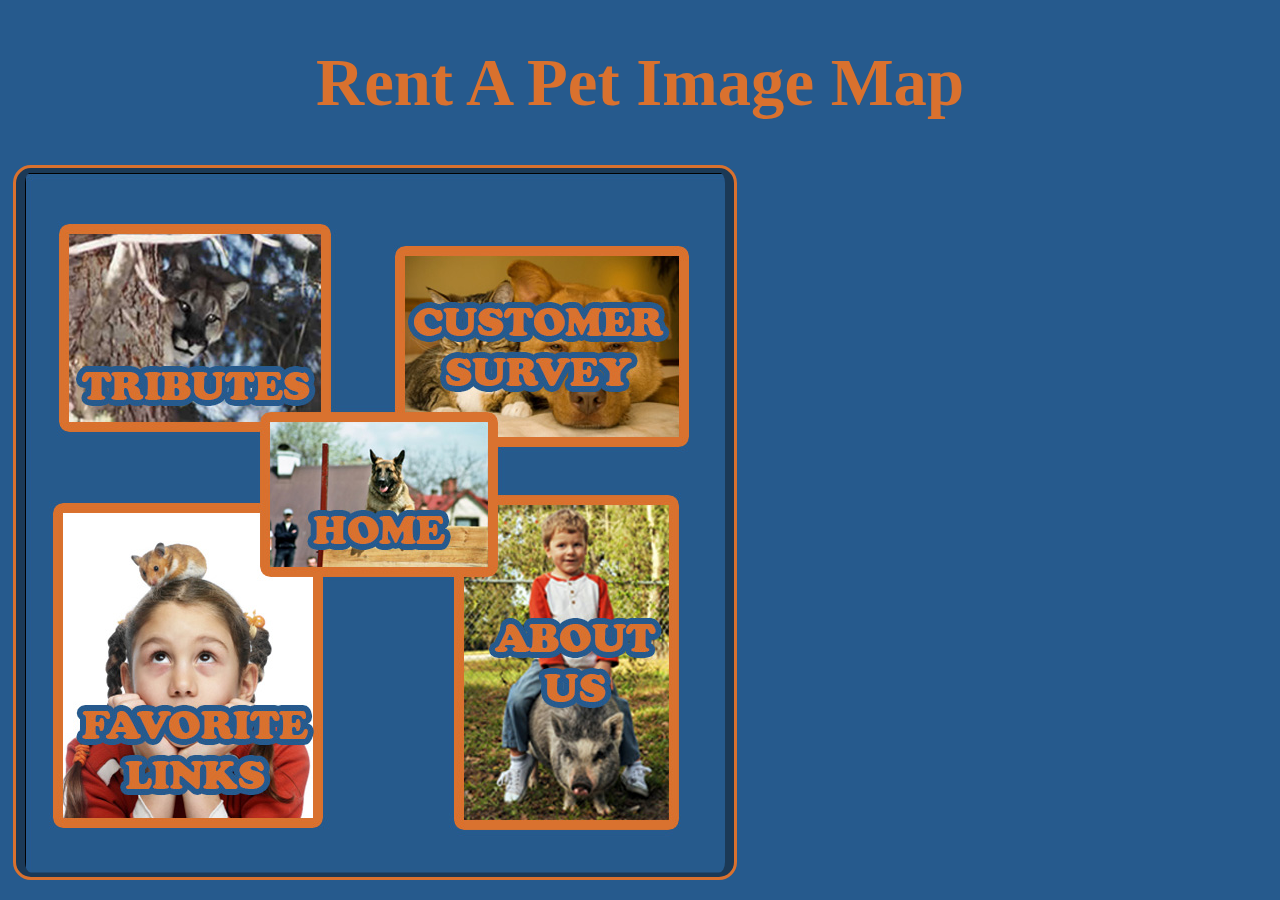
<file: Project9/index.html>
<!DOCTYPE html>
<html>
<head>
<meta charset="UTF-8">
<title>Rent A Pet</title>
<link rel="stylesheet" href="mystyles.css">
</head>
<body>
    <h1>Rent A Pet Image Map</h1>
<p>
    <img src="Images/mymap.jpg" alt="mymap" usemap="#Map" class="block2">
    <map name="Map">
      <area shape="poly" coords="34,49,307,52,303,235,235,236,231,255,39,256,34,48" href="Tributes.html" alt="Tributes Page">
      <area shape="poly" coords="239,241,473,242,473,398,240,402,238,244" href="Home.html" alt="Home">
      <area shape="poly" coords="35,328,235,329,236,405,296,406,294,650,29,652,34,329" href="Links.html" alt="Favorite Links">
      <area shape="poly" coords="374,75,374,237,476,238,479,272,660,271,663,75,377,74" href="Survey.html" alt="Customer Survey">
      <area shape="poly" coords="480,322,654,320,654,647,435,648,436,397,481,396,480,323" href="AboutUs.html" alt="About Rent A Pet">
    </map>
</p>

 
</body>
</html>
</file>
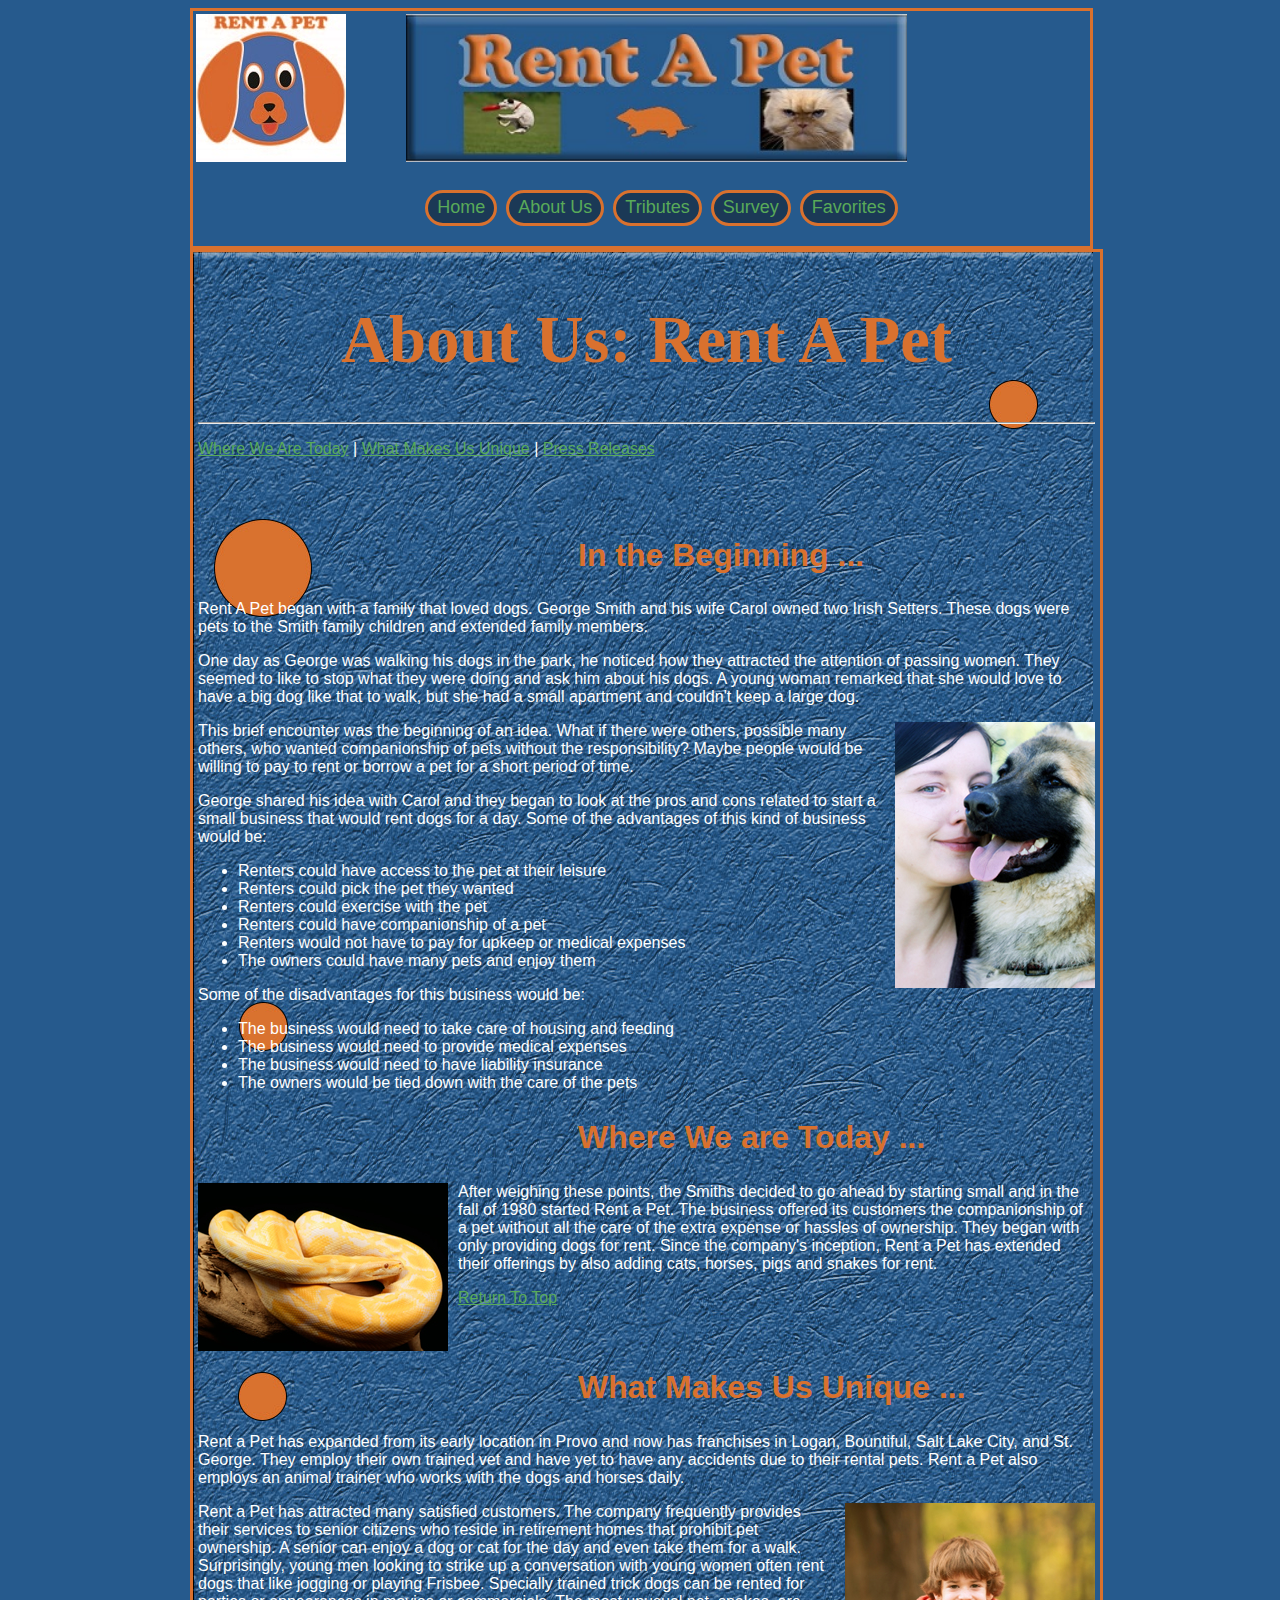
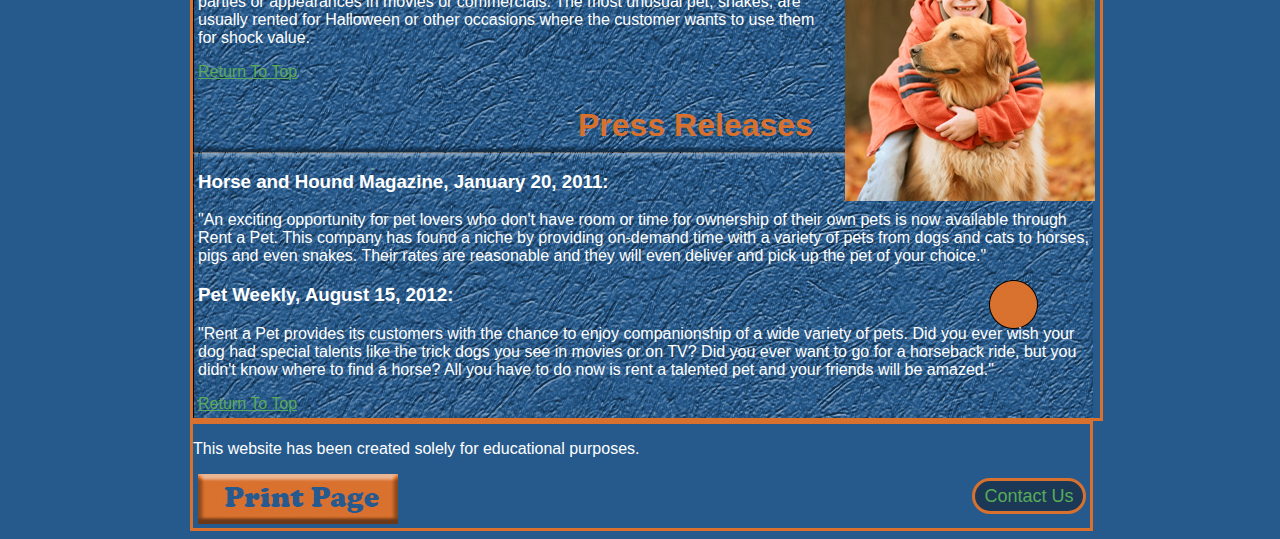
<file: Project9/AboutUs.html>
﻿<!DOCTYPE html>
<html>
<head>
<meta charset="UTF-8">
<title>Rent A Pet: About Us</title>
<link rel="stylesheet" href="mystyles.css">
<link rel="stylesheet" href="print.css" media="print">
<script type="text/javascript" src="myscript.js"></script>
</head>

<body onload="preloadImages()">
    <div id="container">

        <header>
            <div class="logo">
                <a href=""
                onmouseover="document.getElementById('logo').src='Images/Logo2.jpg';"
                onmouseout="document.getElementById('logo').src='Images/Logo1.jpg';">
                <img src="Images/Logo1.jpg" alt="Logo" id="logo" height="148px" width="150px"></a>
            </div>
            <img src="Images/RentAPetBanner.jpg" width="501px" height="148px">
            <br>
            <nav>
                <ul class="list">
                    <il class="block"><a href="Home.html" class="underline">Home</a></il>
                    <il class="block"><a href="AboutUs.html" class="underline">About Us</a></il>
                    <il class="block"><a href="Tributes.html" class="underline">Tributes</a></il>
                    <il class="block"><a href="Survey.html" class="underline">Survey</a></il>
                    <il class="block"><a href="Links.html" class="underline">Favorites</a></il>
                </ul>
            </nav>
        </header>





        <section>
            <h1 id="top"> About Us: Rent A Pet</h1>
   <hr>
   <P> <a href="#where">Where We Are Today</a> | <a href="#unique">What Makes Us Unique</a> | <a href="#press">Press Releases</a>  </P>
    <br><br>
   <h2>In the Beginning ...</h2>
    <p>Rent A Pet began with a family that loved dogs. 
         George Smith and his wife Carol owned two Irish Setters.  
         These dogs were pets to the Smith family children and 
         extended family members. </p> 
         
         <p>One day as George was walking 
         his dogs in the park, he noticed how they attracted the 
         attention of passing women.  They seemed to like to stop 
         what they were doing and ask him about his dogs.  A young 
         woman remarked that she would love to have a big dog like 
         that to walk, but she had a small apartment and couldn't
          keep a large dog. </p> 
          <img src="Images/AboutUs/GermanShephard2Small.jpg" alt="German Shepherd" class="thumbnailright"
          width="200" height="266">
          <p>This brief encounter was the beginning 
          of an idea.  What if there were others, possible many others,
           who wanted companionship of pets without the responsibility?
         Maybe people would be willing to pay to rent or borrow a pet
         for a short period of time.</p>
    
    <p>George shared his idea with Carol and they began to look at the pros and cons related to start a small business that would rent dogs for a day.  Some of the advantages of this kind of business would be:</p>
    <ul>
    <li>Renters could have access to the pet at their leisure</li>
    <li>Renters could pick the pet they wanted</li>
    <li>Renters could exercise with the pet </li>
    <li>Renters could have companionship of a pet</li>
    <li>Renters would not have to pay for upkeep or medical expenses</li>
    <li>The owners could have many pets and enjoy them</li>
    </ul>
    
    <p>Some of the disadvantages for this business would be:</p>
   
        <ul>
        <li>The business would need to take care of housing and feeding</li>
        <li>The business would need to provide medical expenses</li>
        <li>The business would need to have liability insurance </li>
        <li>The owners would be tied down with the care of the pets</li>
        </ul>
    
    
        <h2 id="where">Where We are Today ...</h2>
        <img src="Images/AboutUs/Snake1.jpg" alt="Snake" class="thumbnailleft"
         width="250" height="168">
        <p>After weighing these points, the Smiths decided to go ahead by
            starting small and in the fall of 1980 started Rent a Pet. 
            The business offered its customers the companionship of a
            pet without all the care of the extra expense or hassles 
            of ownership.  They began with only providing dogs for rent.
            Since the company's inception, Rent a Pet has extended 
            their offerings by also adding cats, horses, pigs and
            snakes for rent.</p>
            <a href="#top">Return To Top</a>
            
   <br><br><br>
   
    <h2 id="unique">What Makes Us Unique ...</h2>
    
    <p>Rent a Pet has expanded from its early location in 
        Provo and now has franchises in Logan, Bountiful, 
        Salt Lake City, and St. George.  They employ their
         own trained vet and have yet to have any accidents
          due to their rental pets.   Rent a Pet also employs
           an animal trainer who works with the dogs and horses daily.
        </p>
    <img src="Images/AboutUs/HugDogSm.jpg" alt="HugDog" class="thumbnailright"
     width="250" height="298">
        <p>Rent a Pet has attracted many satisfied customers.
              The company frequently provides their services
               to senior citizens who reside in retirement 
               homes that prohibit pet ownership.  A senior 
               can enjoy a dog or cat for the day and even
                take them for a walk.  Surprisingly, young
                 men looking to strike up a conversation with 
                 young women often rent dogs that like jogging
                  or playing Frisbee.  Specially trained trick
                  dogs can be rented for parties or appearances
                   in movies or commercials.  The most unusual
                   pet, snakes, are usually rented for 
                   Halloween or other occasions where the 
                   customer wants to use them for shock value.</p>
                   <a href="#top">Return To Top</a>
                   
    <h2 id="press">Press Releases</h2>
    <h3>Horse and Hound Magazine, January 20, 2011:</h3>
    <p>  
    "An exciting opportunity for pet lovers who don't have room or time for ownership of their own pets is now available through Rent a Pet.  This company has found a niche by providing on-demand time with a variety of pets from dogs and cats to horses, pigs and even snakes. Their rates are reasonable and they will even deliver and pick up the pet of your choice." </p>
    
    <h3>Pet Weekly, August 15, 2012: </h3> 
    <p>"Rent a Pet provides its customers with the chance to enjoy companionship of a wide variety of pets.  Did you ever wish your dog had special talents like the trick dogs you see in movies or on TV?  Did you ever want to go for a horseback ride, but you didn't know where to find a horse?  All you have to do now is rent a talented pet and your friends will be amazed."  </p>
    
<a href="#top">Return To Top</a>
        </section>






        <footer>
            <p>
                This website has been created solely for educational purposes.
            </p>
            
                <a href=""
                onmouseover="document.getElementById('print').src='Images/Print2.jpg';"
                onmouseout="document.getElementById('print').src='Images/Print1.jpg';"
                onclick="window.print()">
                    <img src="Images/Print1.jpg" alt="Print Page" width="200" height="50"
                id="print"></a>
            
            
                <a href="email:matthewhughes766@gmail.com" class="email">Contact Us</a>
            
        </footer>
    </div>
</body>
</html>
</file>
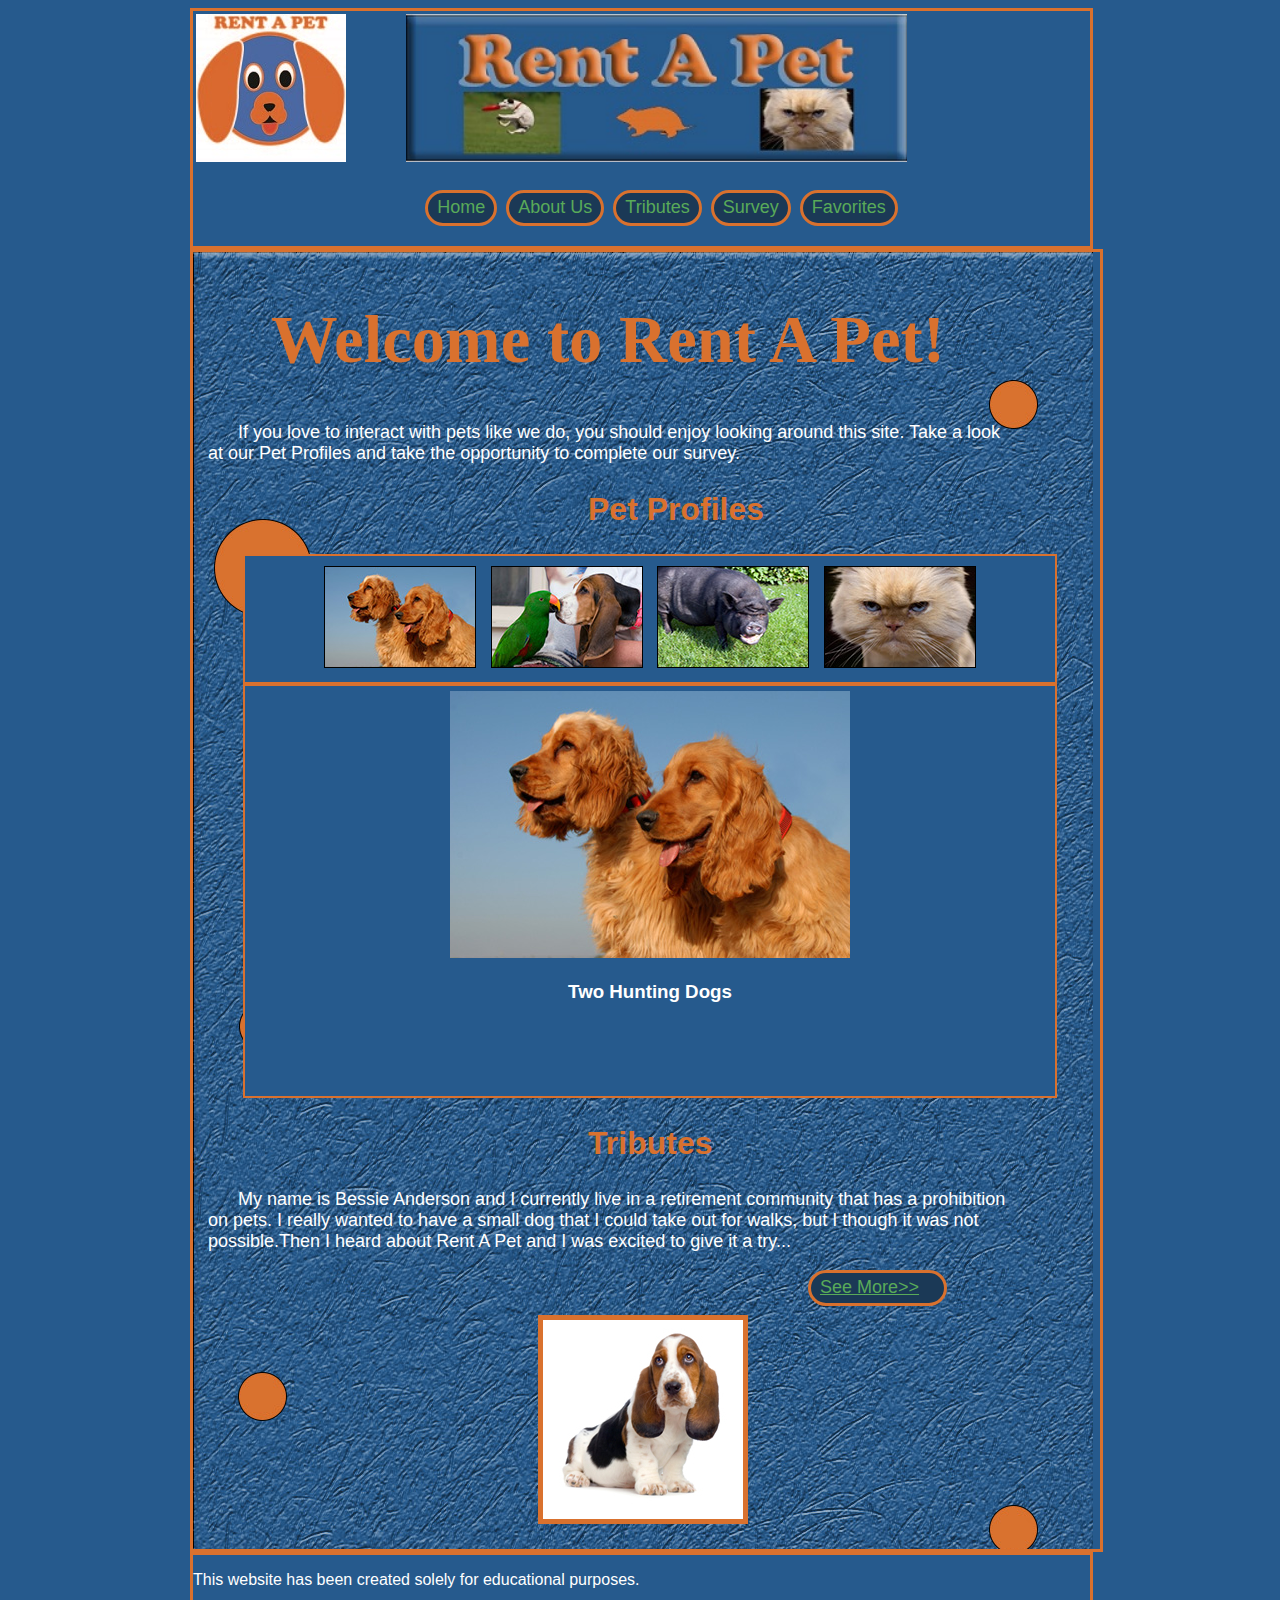
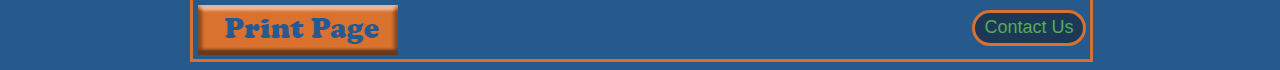
<file: Project9/Home.html>
﻿<!DOCTYPE html>
<html>
<head>
<meta charset="UTF-8">
<title>Rent A Pet Home</title>
<link rel="stylesheet" href="mystyles.css">
<link rel="stylesheet" href="print.css" media="print">
<script type="text/javascript" src="myscript.js"></script>
</head>

<body onload="preloadImages()">
    <div id="container">

        <header>
            <div class="logo">
                <a href=""
                onmouseover="document.getElementById('logo').src='Images/Logo2.jpg';"
                onmouseout="document.getElementById('logo').src='Images/Logo1.jpg';">
                <img src="Images/Logo1.jpg" alt="Logo" id="logo" height="148px" width="150px"></a>
            </div>
            <img src="Images/RentAPetBanner.jpg" width="501px" height="148px">
            <br>
            <nav>
                <ul class="list">
                    <il class="block"><a href="Home.html" class="underline">Home</a></il>
                    <il class="block"><a href="AboutUs.html" class="underline">About Us</a></il>
                    <il class="block"><a href="Tributes.html" class="underline">Tributes</a></il>
                    <il class="block"><a href="Survey.html" class="underline">Survey</a></il>
                    <il class="block"><a href="Links.html" class="underline">Favorites</a></il>
                </ul>
            </nav>
        </header>





        <section>
            <article>
                <h1 class="thumbnailcenter">Welcome to Rent A Pet!</h1>
                <p class="welcome">&nbsp;&nbsp;&nbsp;&nbsp;&nbsp;&nbsp;If you love to interact with pets like we do, you should enjoy looking
                    around this site. Take a look at our Pet Profiles and take the
                    opportunity to complete our survey.
                </p>
                <h2 class="pain">Pet Profiles</h2>
                <div class="imageswap">
                    <p class="instructions">

                        <div id="thumbs">
                            <img src="Images/Thumbnail/Image1Sm.jpg" alt="Hunting Dogs"
                        onmouseover="swapImage(0);" />
                            <img src="Images/Thumbnail/Image2Sm.jpg" alt="Bird Dog"
                        onmouseover="swapImage(1);" />
                            <img src="Images/Thumbnail/Image3Sm.jpg" alt="Pig"
                        onmouseover="swapImage(2);" />
                            <img src="Images/Thumbnail/Image4Sm.jpg" alt="Cat"
                        onmouseover="swapImage(3);" />
                
                        <br />
                
                        </div>
                        <div id="image">
                
                            <img id="theImage" src="Images/Fullsize/Image1Lg.jpg" alt="Hunting Dogs" />
                            <h3 id="bottomText">Two Hunting Dogs</h3>
                </div>
                <div class="tributes-snippet">
                    <h2>Tributes</h2>
                    <p class="welcome">&nbsp;&nbsp;&nbsp;&nbsp;&nbsp;&nbsp;My name is Bessie Anderson and I currently 
                        live in a retirement community that has a 
                        prohibition on pets.  I really wanted to 
                        have a small dog that I could take out 
                        for walks, but I though it was not possible.Then I heard about Rent A Pet and I was 
                          excited to give it a try... <p class="more"><a href="Tributes.html#minitribute">See More>></a></p><img src="Images/Tributes/BassetHoundSM.jpg" alt="Hound"
                          width="200" height="199" class="help">
                          </p>
                          
                    
                </div>
            </article>

        </section>






        <footer>
            <p>
                This website has been created solely for educational purposes.
            </p>
            
                <a href=""
                onmouseover="document.getElementById('print').src='Images/Print2.jpg';"
                onmouseout="document.getElementById('print').src='Images/Print1.jpg';"
                onclick="window.print()">
                    <img src="Images/Print1.jpg" alt="Print Page" width="200" height="50"
                id="print"></a>
            
            
                <a href="email:matthewhughes766@gmail.com" class="email">Contact Us</a>
            
        </footer>
    </div>
</body>
</html>
</file>
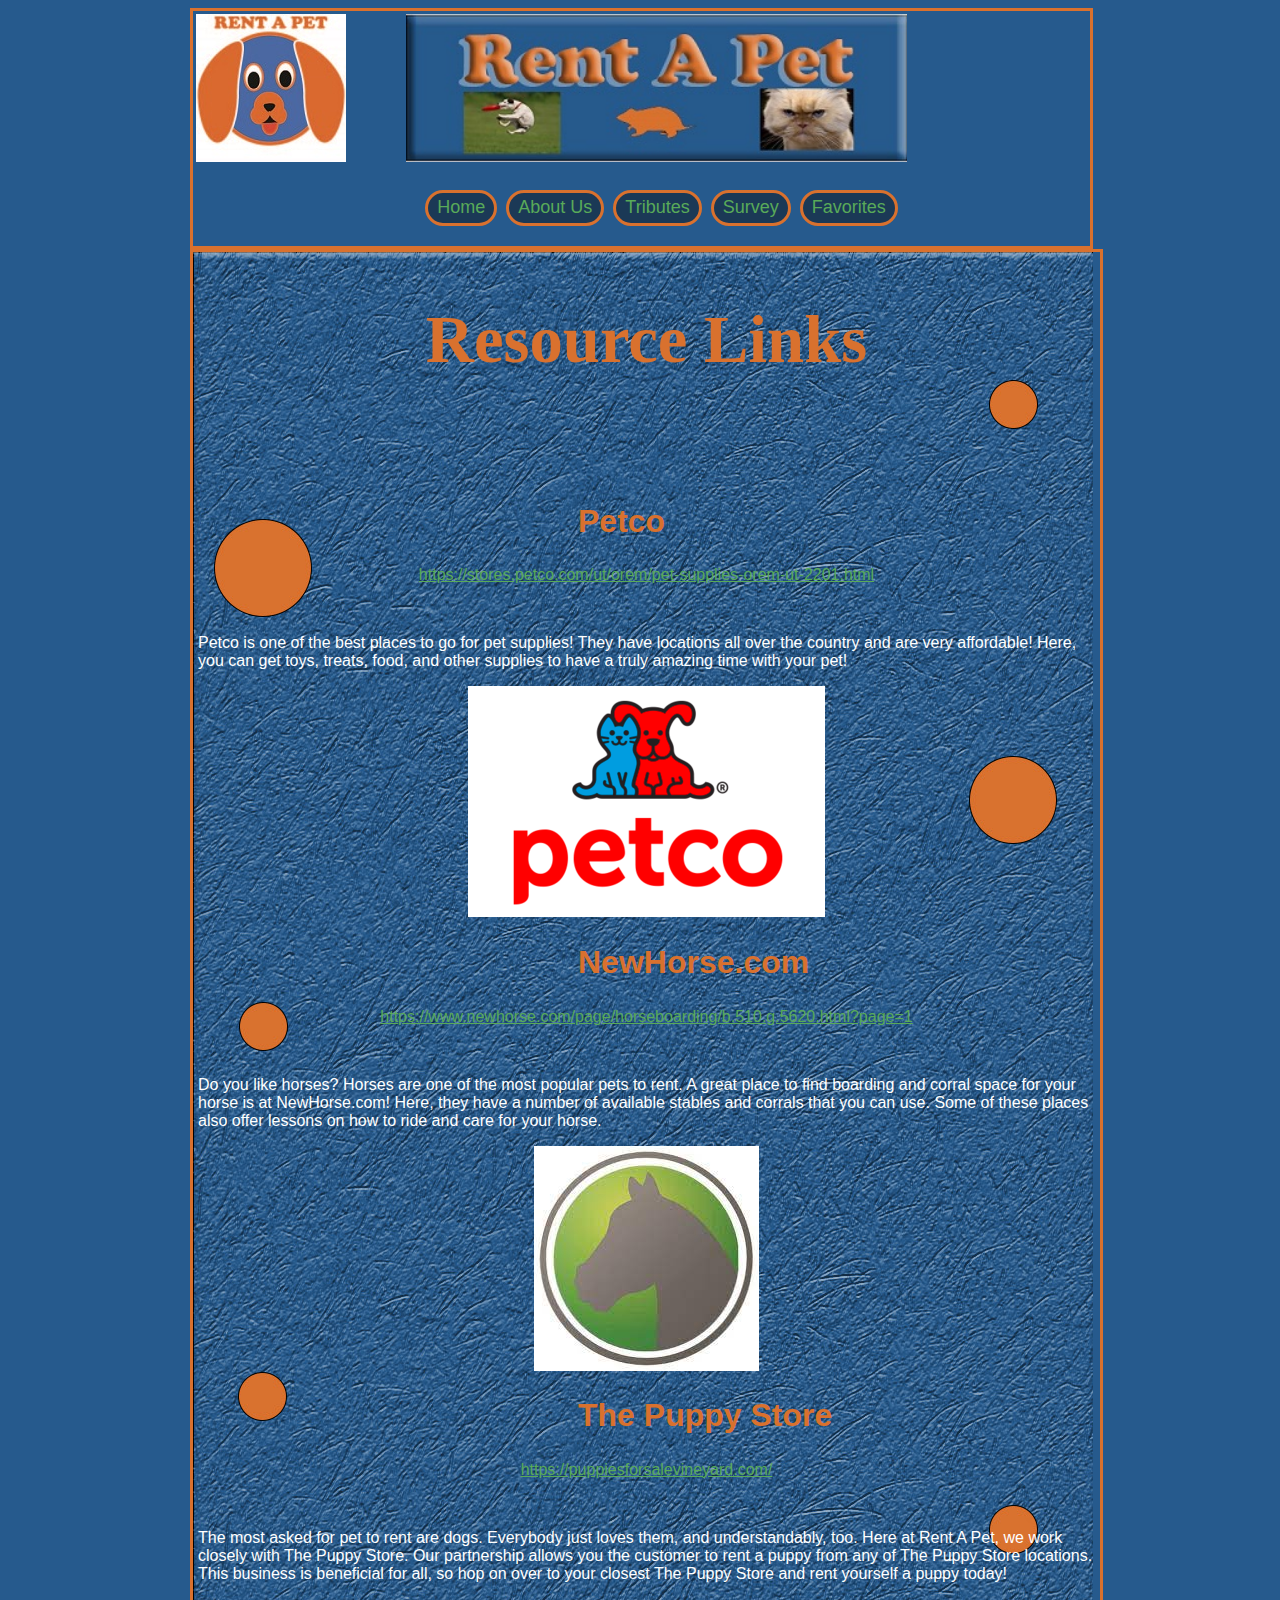
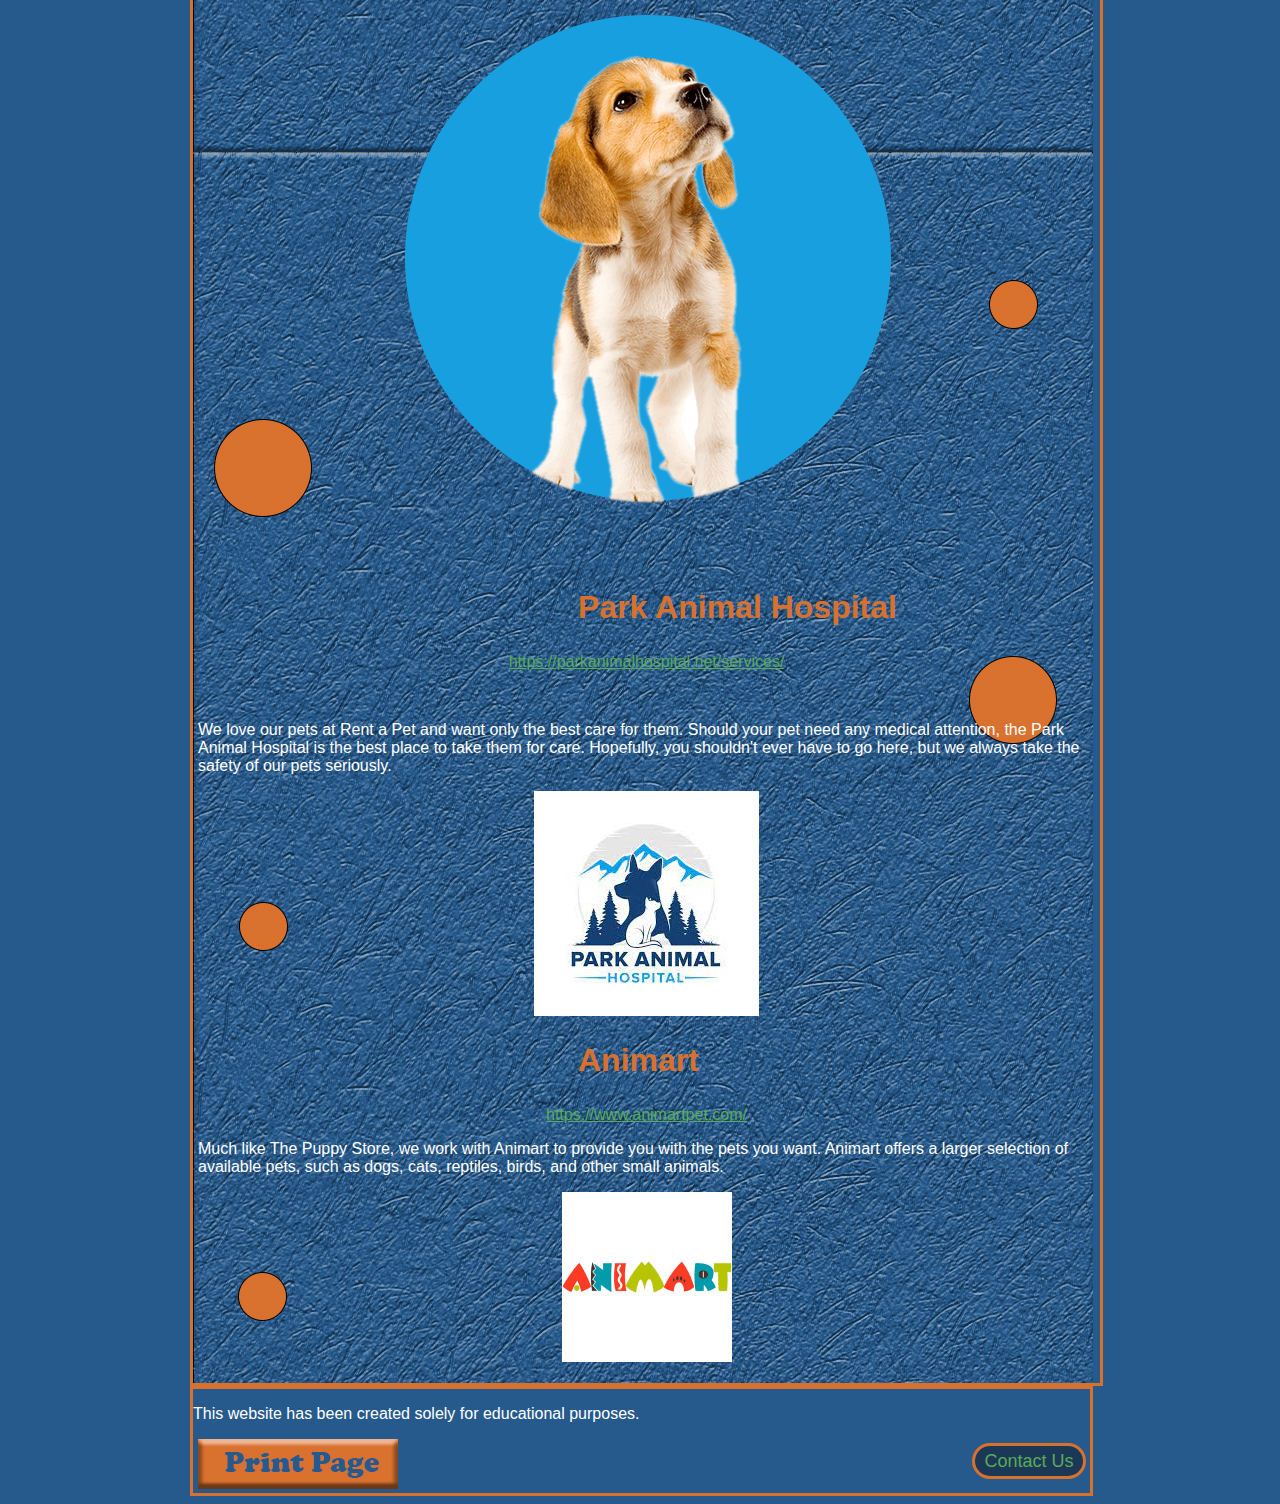
<file: Project9/Links.html>
﻿<!DOCTYPE html>
<html>
<head>
<meta charset="UTF-8">
<title>Rent A Pet: Favorite Links</title>
<link rel="stylesheet" href="mystyles.css">
<link rel="stylesheet" href="print.css" media="print">
<script type="text/javascript" src="myscript.js"></script>
</head>

<body onload="preloadImages()">
    <div id="container">

        <header>
            <div class="logo">
                <a href=""
                onmouseover="document.getElementById('logo').src='Images/Logo2.jpg';"
                onmouseout="document.getElementById('logo').src='Images/Logo1.jpg';">
                <img src="Images/Logo1.jpg" alt="Logo" id="logo" height="148px" width="150px"></a>
            </div>
            <img src="Images/RentAPetBanner.jpg" width="501px" height="148px">
            <br>
            <nav>
                <ul class="list">
                    <il class="block"><a href="Home.html" class="underline">Home</a></il>
                    <il class="block"><a href="AboutUs.html" class="underline">About Us</a></il>
                    <il class="block"><a href="Tributes.html" class="underline">Tributes</a></il>
                    <il class="block"><a href="Survey.html" class="underline">Survey</a></il>
                    <il class="block"><a href="Links.html" class="underline">Favorites</a></il>
                </ul>
            </nav>
        </header>





        <section>
            <h1>Resource Links</h1><br><br><br>
            <h2>Petco</h2>
            <p class="thumbnailcenter"><a href="https://stores.petco.com/ut/orem/pet-supplies-orem-ut-2201.html" target="_blank">https://stores.petco.com/ut/orem/pet-supplies-orem-ut-2201.html</a></p>
            <br><p>Petco is one of the best places to go for pet supplies!
                They have locations all over the country and are very affordable!
                Here, you can get toys, treats, food, and other supplies to have
                a truly amazing time with your pet!
                </p>
                <p class="thumbnailcenter"><img src="Images/petcologo.png" width="357px" height="231px"></p>
            <h2>NewHorse.com</h2>
            <p class="thumbnailcenter"><a href="https://www.newhorse.com/page/horseboarding/b.510.g.5620.html?page=1" target="_blank"> https://www.newhorse.com/page/horseboarding/b.510.g.5620.html?page=1</a></p>
            <br><p> Do you like horses? Horses are one of the most popular pets 
                to rent. A great place to find boarding and corral space for
                your horse is at NewHorse.com! Here, they have a number of available 
                stables and corrals that you can use. Some of these places also 
                offer lessons on how to ride and care for your horse.
            </p>
            <p class="thumbnailcenter"><img src="Images/newhorselogo.jfif" width="225px" height="225px"></p>
            <h2>The Puppy Store</h2>
            <p class="thumbnailcenter"><a href="https://puppiesforsalevineyard.com/" target="_blank">https://puppiesforsalevineyard.com/</a></p>
            <br><p> The most asked for pet to rent are dogs. Everybody just loves 
                them, and understandably, too. Here at Rent A Pet, we work closely
                with The Puppy Store. Our partnership allows you the customer to 
                rent a puppy from any of The Puppy Store locations. This business is 
                beneficial for all, so hop on over to your closest The Puppy Store and 
                rent yourself a puppy today!
            </p>
            <p class="thumbnailcenter"><img src="Images/puppystorelogo.png" width="509px" height="512px"></p>
            <br><br><h2>Park Animal Hospital</h2>
            <p class="thumbnailcenter"><a href="https://parkanimalhospital.net/services/" target="_blank">https://parkanimalhospital.net/services/</a></p>
            <br><p> We love our pets at Rent a Pet and want only the best care 
                for them. Should your pet need any medical attention, the Park
                Animal Hospital is the best place to take them for care.
                Hopefully, you shouldn't ever have to go here, but we always take
                the safety of our pets seriously.
            </p>
            <p class="thumbnailcenter"><img src="Images/parkanimallogo.jfif" width="225px" height="225px"></p>
            <h2>Animart</h2>
            <p class="thumbnailcenter"><a href="https://www.animartpet.com/" target="_blank">https://www.animartpet.com/</a></p>
            <p> Much like The Puppy Store, we work with Animart to provide 
                you with the pets you want. Animart offers a larger selection
                of available pets, such as dogs, cats, reptiles, birds, and 
                other small animals.
            </p>
            <p class="thumbnailcenter"><img src="Images/animartlogo.webp" width="170px" height="170px"></p>
        </section>






        <footer>
            <p>
                This website has been created solely for educational purposes.
            </p>
            
                <a href=""
                onmouseover="document.getElementById('print').src='Images/Print2.jpg';"
                onmouseout="document.getElementById('print').src='Images/Print1.jpg';"
                onclick="window.print()">
                    <img src="Images/Print1.jpg" alt="Print Page" width="200" height="50"
                id="print"></a>
            
            
                <a href="email:matthewhughes766@gmail.com" class="email">Contact Us</a>
            
        </footer>
    </div>
</body>
</html>
</file>
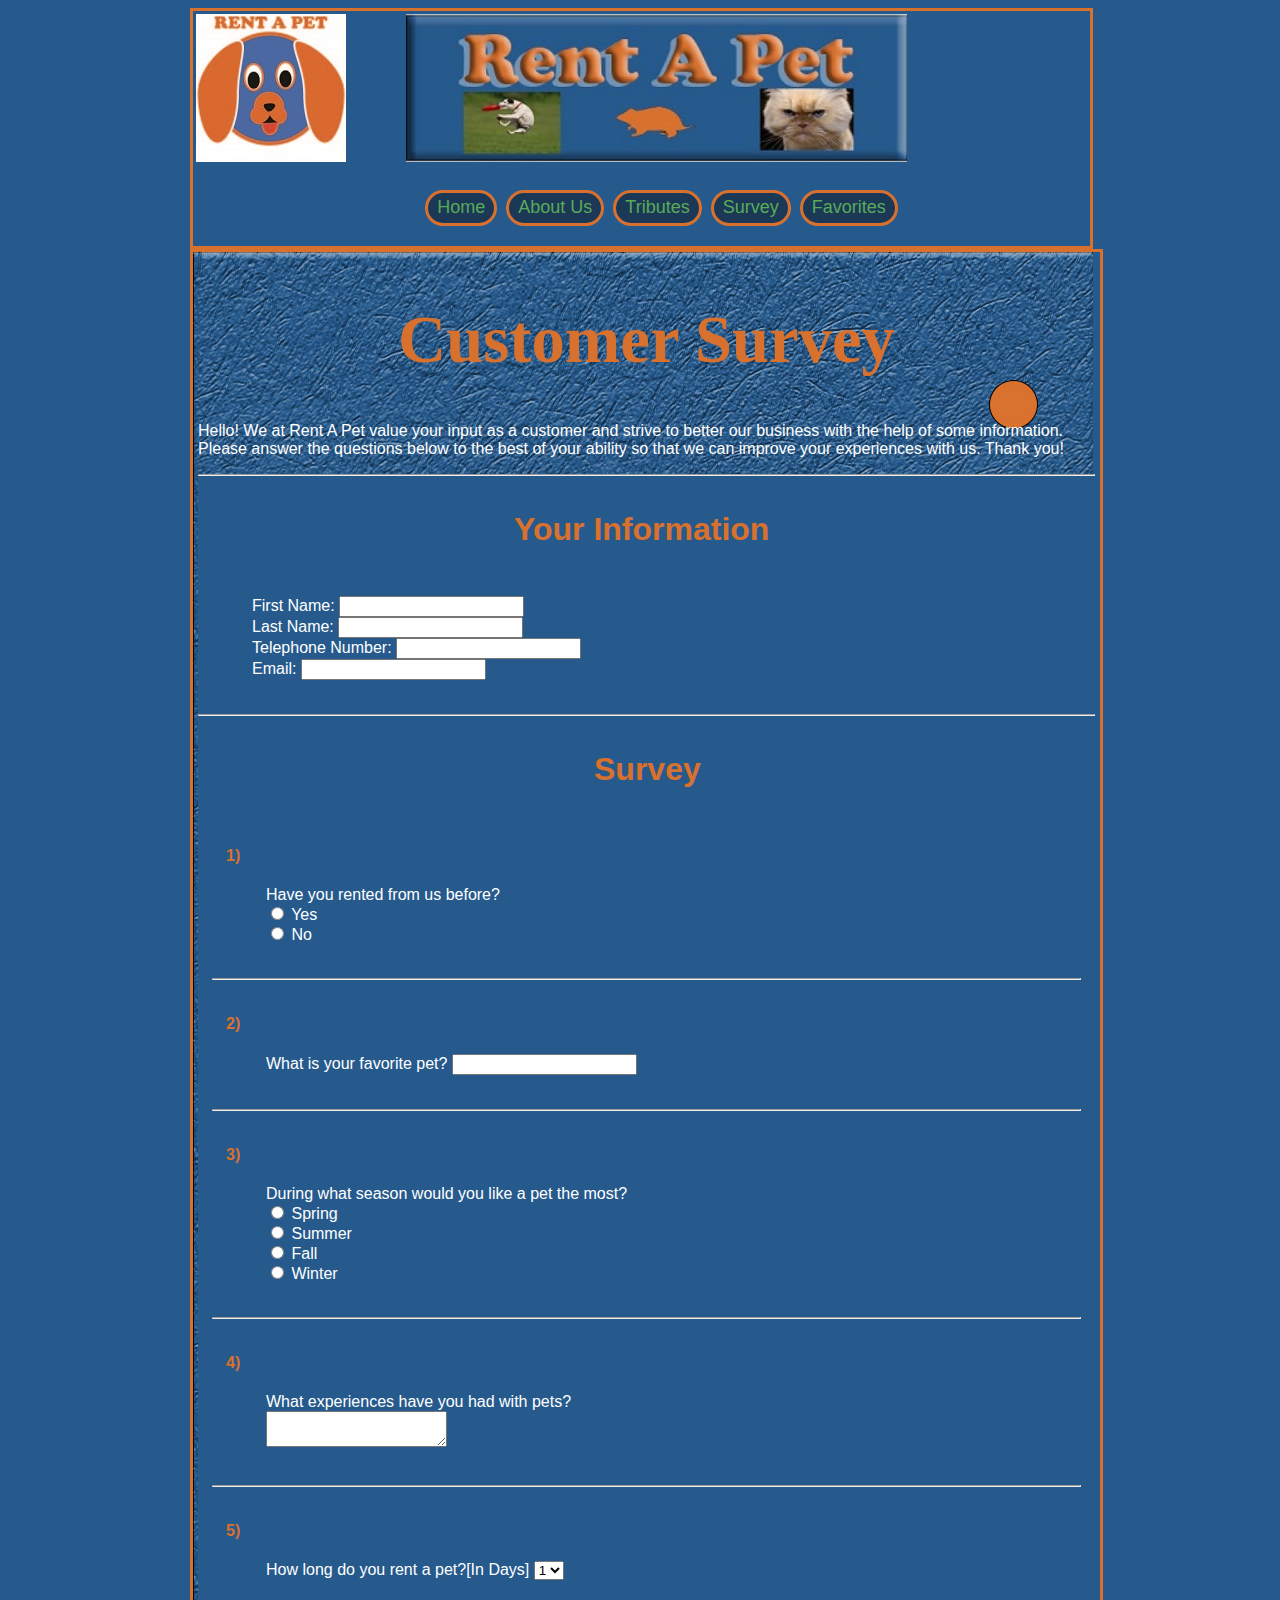
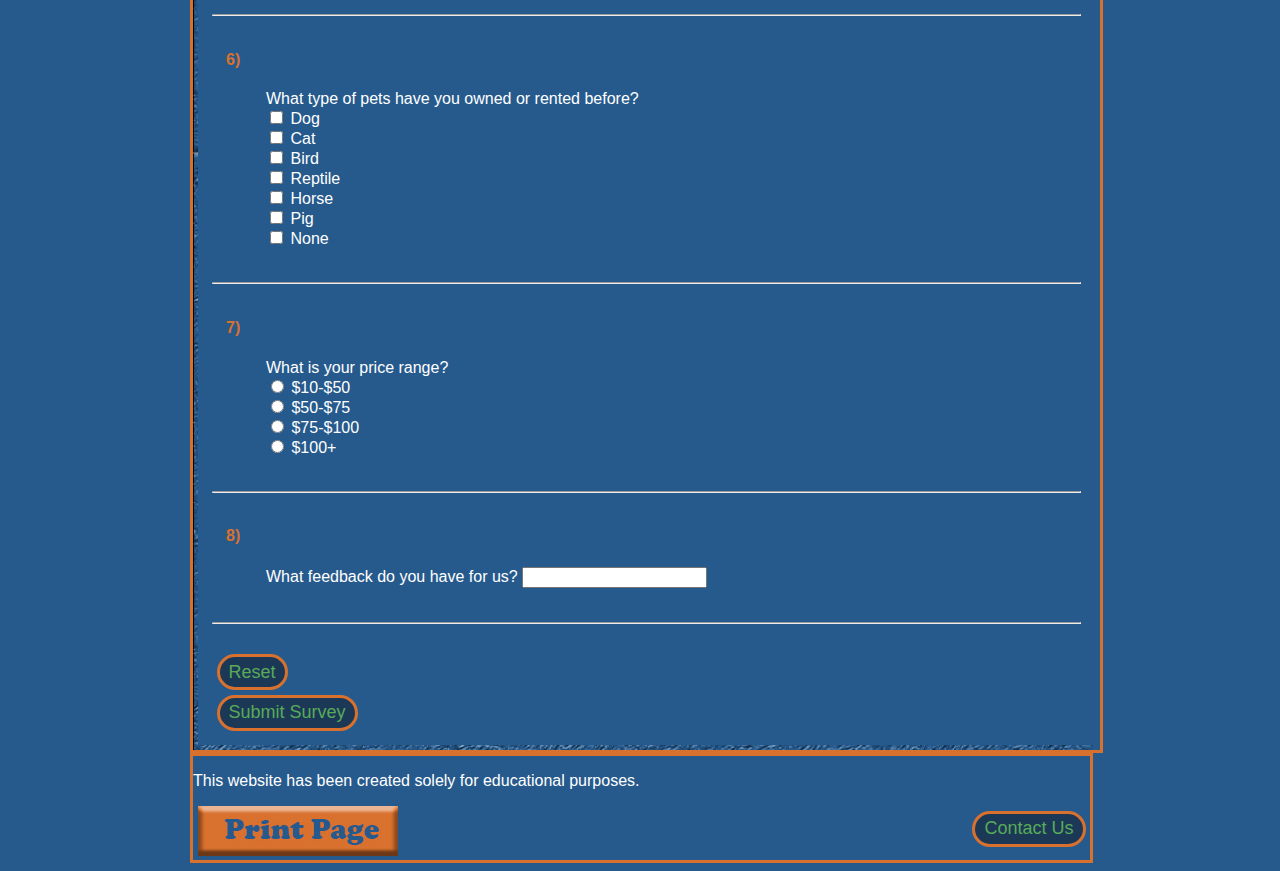
<file: Project9/Survey.html>
﻿<!DOCTYPE html>
<html>
<head>
<meta charset="UTF-8">
<title>Rent A Pet: Survey</title>
<link rel="stylesheet" href="mystyles.css">
<link rel="stylesheet" href="print.css" media="print">
<link rel=""
<script type="text/javascript" src="myscript.js"></script>
</head>

<body onload="preloadImages()">
    <div id="container">

        <header>
            <div class="logo">
                <a href=""
                onmouseover="document.getElementById('logo').src='Images/Logo2.jpg';"
                onmouseout="document.getElementById('logo').src='Images/Logo1.jpg';">
                <img src="Images/Logo1.jpg" alt="Logo" id="logo" height="148px" width="150px"></a>
            </div>
            <img src="Images/RentAPetBanner.jpg" width="501px" height="148px">
            <br>
            <nav>
                <ul class="list">
                    <il class="block"><a href="Home.html" class="underline">Home</a></il>
                    <il class="block"><a href="AboutUs.html" class="underline">About Us</a></il>
                    <il class="block"><a href="Tributes.html" class="underline">Tributes</a></il>
                    <il class="block"><a href="Survey.html" class="underline">Survey</a></il>
                    <il class="block"><a href="Links.html" class="underline">Favorites</a></il>
                </ul>
            </nav>
        </header>





        <section>
            <h1 id="top">Customer Survey</h1>
            <p>Hello! We at Rent A Pet value your input as a customer 
              and strive to better our business with the help of some information.
              Please answer the questions below to the best of your ability so 
              that we can improve your experiences with us. Thank you!
            </p>
            <form action="FormToEmail.php" method="post" name="CustomerSurvey" target="_blank">
                <hr><fieldset>
                    <legend><h2 class="legend2">Your Information</h2></legend>
                <ul class="item">
                  <li>
                    <label for="fname">First Name:</label>
                    <input id="fname" name="fname" class="text" type="text">
                  </li>
                  <li>
                    <label for="lname">Last Name:</label>
                    <input id="lname" name="lname" class="text" type="text">
                  </li>
                  <li>
                    <label for="phone">Telephone Number:</label>
                    <input id="phone" name="phone" class="text" type="text">
                  </li>
                  <li>
                    <label for="email">Email:</label>
                    <input id="email" name="email" class="text" type="text">
                  </li>
                </ul>
                </fieldset>
                <hr>
                <fieldset>
                    <legend><h2 class="legend1">Survey</h2></legend>
                <fieldset>
                      <h4>1)</h4><ul class="item">
                        <li>
                          <label for="pre">Have you rented from us before?</label>
                        </li>
                        <li>
                          <input id="pre" name="pre" class="text" type="radio">
                          <label for="pre">Yes</label>
                        </li>
                        <li>
                          <input id="pre" name="pre" class="text" type="radio">
                          <label for="pre">No</label>
                        </li>
                      </ul>
                    </fieldset><hr>
                    <fieldset><h4>2)</h4>
                <ul class="item">
                    <li>
                        <label for="favpet">What is your favorite pet?</label>
                        <input id="favpet" name="favpet" class="text" type="text">
                    </li>
                </ul>
                </fieldset><hr>
                <fieldset><h4>3)</h4>
                    <ul class="item">
                        <li>
                            <label for="season">During what season would you like a pet the most?</label>
                        </li>
                      <li>
                        <input id="season" name="season" class="text" type="radio">
                        <label for="season">Spring</label>
                      </li>
                      <li>
                        
                        <input id="season" name="season" class="text" type="radio">
                        <label for="season">Summer</label>
                      </li>
                      <li>
                        
                        <input id="season" name="season" class="text" type="radio">
                        <label for="season">Fall</label>
                      </li>
                      <li>
                        
                        <input id="season" name="season" class="text" type="radio">
                        <label for="season">Winter</label>
                      </li>
                    </ul>
                    </fieldset><hr>
                    <fieldset><h4>4)</h4>
                      <ul class="item">
                        <li>
                          <lable for="past">What experiences have you had with pets?</lable>
                          <br><textarea id="past" name="past" class="text"></textarea>
                        </li>
                      </ul>
                    </fieldset><hr>
                    <fieldset><h4>5)</h4>
                      <ul class="item">
                        <li>
                          <label for="days">How long do you rent a pet?<span>[In Days]</span></label>
                          <select class="days" name="days" tabindex="5">
                            <option selected="selected" value="1">1</option>
                            <option value="2">2</option>
                            <option value="3">3</option>
                            <option value="4">4</option>
                            <option value="5">5</option>
                          </select>
                        </li>
                      </ul>
                    </fieldset><hr>
                    <fieldset><h4>6)</h4>
                      <ul class="item">
                        <li>
                          <label for="type">What type of pets have you owned or rented before?</label>
                        </li>
                        <li>
                          
                          <input id="Dog" name="Dog" class="text" type="checkbox">
                          <label for="Dog">Dog</label>
                        </li>
                        <li>
                          
                          <input id="Cat" name="Cat" class="text" type="checkbox">
                          <label for="Cat">Cat</label>
                        </li>
                        <li>
                          
                          <input id="Bird" name="Bird" class="text" type="checkbox">
                          <label for="Bird">Bird</label>
                        </li>
                        <li>
                          
                          <input id="Reptile" name="Reptile" class="text" type="checkbox">
                          <label for="Reptile">Reptile</label>
                        </li>
                        <li>
                          
                          <input id="Horse" name="Horse" class="text" type="checkbox">
                          <label for="Horse">Horse</label>
                        </li>
                        <li>
                          
                          <input id="Pig" name="Pig" class="text" type="checkbox">
                          <label for="Pig">Pig</label>
                        </li>
                        <li>
                          
                          <input id="None" name="None" class="text" type="checkbox">
                          <label for="None">None</label>
                        </li>
                      </ul>
                    </fieldset><hr>
                    <fieldset><h4>7)</h4>
                      <ul class="item">
                        <li>
                            <label for="price">What is your price range?</label>
                        </li>
                      <li>
                        <input id="price" name="price" class="text" type="radio">
                        <label for="price">$10-$50</label>
                      </li>
                      <li>
                        
                        <input id="price" name="price" class="text" type="radio">
                        <label for="price">$50-$75</label>
                      </li>
                      <li>
                        
                        <input id="price" name="price" class="text" type="radio">
                        <label for="price">$75-$100</label>
                      </li>
                      <li>
                        
                        <input id="price" name="price" class="text" type="radio">
                        <label for="price">$100+</label>
                      </li>
                    </ul>
                    </fieldset><hr>
                    <fieldset><h4>8)</h4>
                      <ul class="item">
                        <li>
                          <label for="review">What feedback do you have for us?</label>
                          <input id="review" name="review" class="text" type="text">
                        </li>
                      </ul>
                    </fieldset><hr><br>
                <input name="resetbutton" type="reset" value="Reset" class="block3">
                <input name="subbutton" type="submit" value="Submit Survey" class="block3">
            </form>
        </section>






        <footer>
            <p>
                This website has been created solely for educational purposes.
            </p>
            
                <a href=""
                onmouseover="document.getElementById('print').src='Images/Print2.jpg';"
                onmouseout="document.getElementById('print').src='Images/Print1.jpg';"
                onclick="window.print()">
                    <img src="Images/Print1.jpg" alt="Print Page" width="200" height="50"
                id="print"></a>
            
            
                <a href="email:matthewhughes766@gmail.com" class="email">Contact Us</a>
            
        </footer>
    </div>
</body>
</html>
</file>
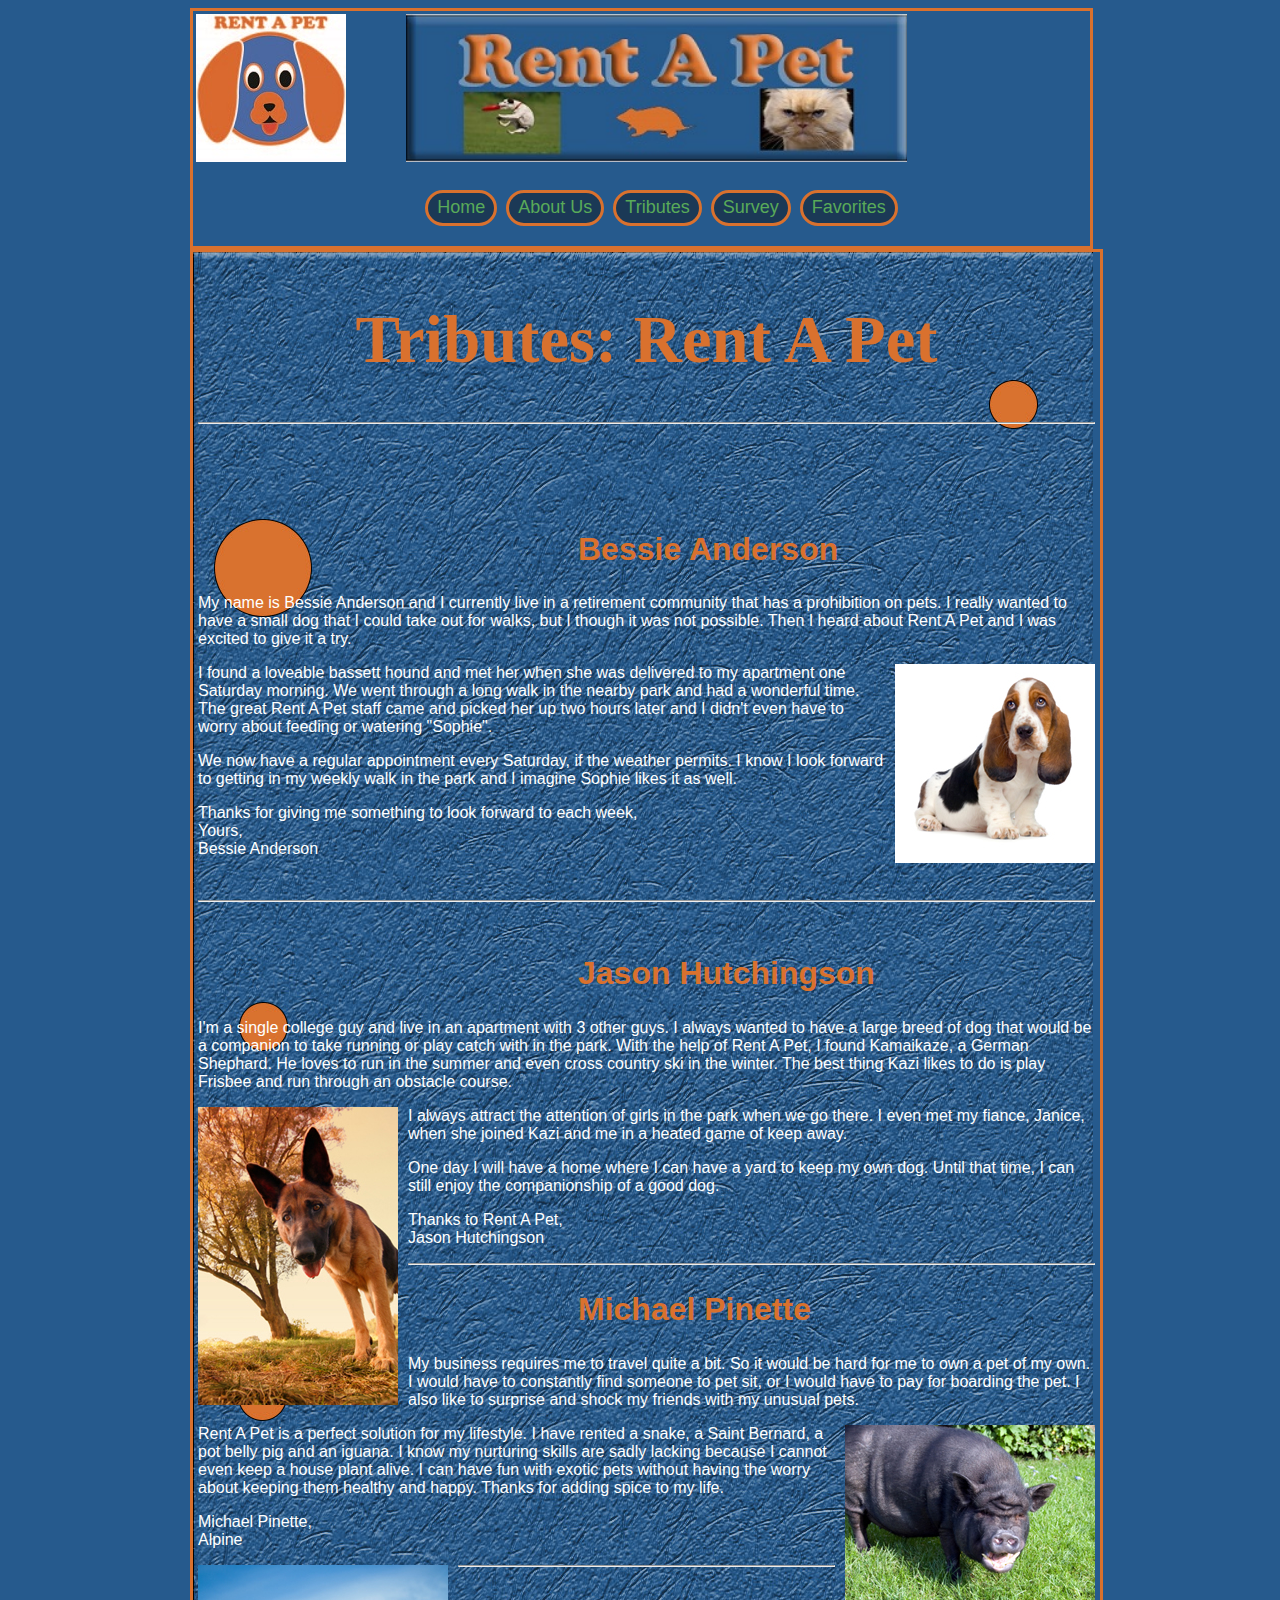
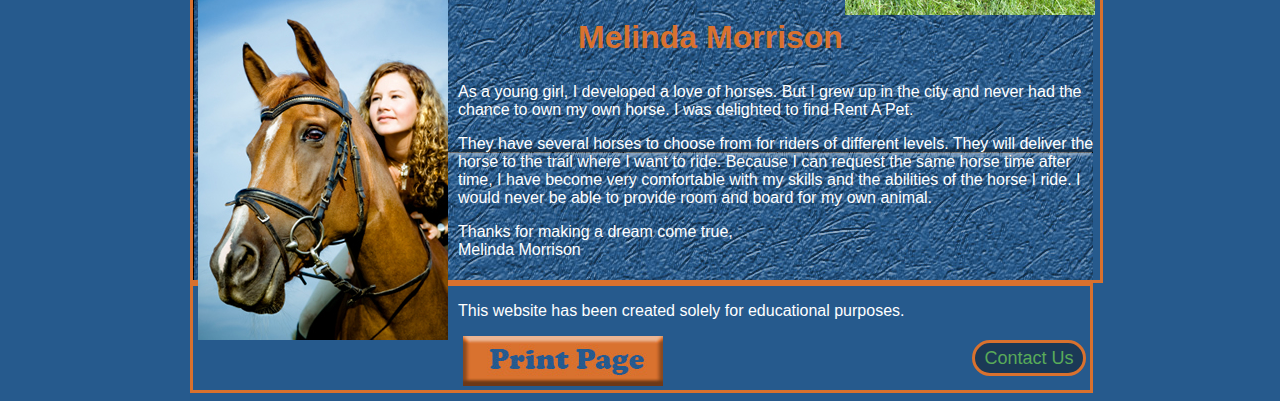
<file: Project9/Tributes.html>
﻿<!DOCTYPE html>
<html>
<head>
<meta charset="UTF-8">
<title>Rent A Pet: Tributes</title>
<link rel="stylesheet" href="mystyles.css">
<link rel="stylesheet" href="print.css" media="print">
<script type="text/javascript" src="myscript.js"></script>
</head>

<body onload="preloadImages()">
    <div id="container">

        <header>
            <div class="logo">
                <a href=""
                onmouseover="document.getElementById('logo').src='Images/Logo2.jpg';"
                onmouseout="document.getElementById('logo').src='Images/Logo1.jpg';">
                <img src="Images/Logo1.jpg" alt="Logo" id="logo" height="148px" width="150px"></a>
            </div>
            <img src="Images/RentAPetBanner.jpg" width="501px" height="148px">
            <br>
            <nav>
              <ul class="list">
                <il class="block"><a href="Home.html" class="underline">Home</a></il>
                <il class="block"><a href="AboutUs.html" class="underline">About Us</a></il>
                <il class="block"><a href="Tributes.html" class="underline">Tributes</a></il>
                <il class="block"><a href="Survey.html" class="underline">Survey</a></il>
                <il class="block"><a href="Links.html" class="underline">Favorites</a></il>
            </ul>
            </nav>
        </header>





        <section>
            <h1>Tributes: Rent A Pet</h1>
    <hr>
    <br><br><br><br>
    <h2 id="#minitribute">Bessie Anderson</h2>
   <p> My name is Bessie Anderson and I currently 
    live in a retirement community that has a 
    prohibition on pets.  I really wanted to 
    have a small dog that I could take out 
    for walks, but I though it was not possible.
      Then I heard about Rent A Pet and I was 
      excited to give it a try.</p>
      <img src="Images/Tributes/BassetHoundSM.jpg" alt="Hound" class="thumbnailright"
       width="200" height="199">
      <p>I found a  
      loveable bassett hound and met her when 
      she was delivered to my apartment one Saturday
       morning.  We went through a long walk in 
       the nearby park and had a wonderful time.
         The great Rent A Pet staff came and 
         picked her up two hours later and I 
         didn't even have to worry about feeding
          or watering "Sophie". </p>
          
          <p>We now have 
          a regular appointment every Saturday,
           if the weather permits.  I know I 
           look forward to getting in my weekly
            walk in the park and I imagine Sophie likes it as well.</p>

    <p>Thanks for giving me something to look forward to each week,<br>
    Yours,
    <br>Bessie Anderson</p><br>
    <hr><br>
    <h2>Jason Hutchingson</h2>
   <p> I'm a single college guy and live in an apartment
     with 3 other guys.  I always wanted to have a 
     large breed of dog that would be a companion to
      take running or play catch with in the park. 
       With the help of Rent A Pet, I found Kamaikaze,
        a German Shephard.  He loves to run in the
         summer and even cross country ski in the winter.
           The best thing Kazi likes to do is play 
           Frisbee and run through an obstacle course.</p>
             <img src="Images/Tributes/GermanShephard3.jpg" 
             alt="German Shepherd 3" class="thumbnailleft" width="200" height="298">
           <p>I always attract the attention of girls 
             in the park when we go there.  I even
              met my fiance, Janice, when she joined
               Kazi and me in a heated game of keep away.</p>
                 
               <p>One day I will have a home where I 
                 can have a yard to keep my own dog.
                   Until that time, I can still enjoy
                    the companionship of a good dog.  </p>
    
    <p>Thanks to Rent A Pet,<br>
    Jason Hutchingson</p>
    <hr>
   
   <h2>Michael Pinette</h2>
    <p>My business requires me to travel quite a bit.
      So it would be hard for me to own a pet of my 
      own.  I would have to constantly find someone
       to pet sit, or I would have to pay for 
       boarding the pet.  I also like to surprise and
        shock my friends with my unusual pets. </p>
        <img src="Images/Tributes/Pig1Sm.jpg"
          alt="Pig" class="thumbnailright" width="250" height="190">
        <p>Rent A Pet is a perfect solution for my lifestyle.
          I have rented a snake, a Saint Bernard, a 
          pot belly pig and an iguana.   I know my 
          nurturing skills are sadly lacking because I
           cannot even keep a house plant alive.  
           I can have fun with exotic pets without 
           having the worry about keeping them healthy
            and happy.  Thanks for adding spice to my life.</p>
    
    <p>Michael Pinette,<br>
    Alpine</p>
    <img src="Images/Tributes/Horse2Sm.jpg"
     alt="Horse" class="thumbnailleft" width="250" height="375">
    <hr><br>
    <h2>Melinda Morrison</h2>
    
   <p> As a young girl, I developed a love of horses.
      But I grew up in the city and never had the 
      chance to own my own horse.  I was delighted 
      to find Rent A Pet.  </p>
      
      <p>They have several horses
       to choose from for riders of different levels.
         They will deliver the horse to the trail 
         where I want to ride.  Because I can request
          the same horse time after time, I have 
          become very comfortable with my skills and
           the abilities of the horse I ride.  I would
            never be able to provide room and board 
            for my own animal.</p>
    
    <p>Thanks for making a dream come true,<br>
    Melinda Morrison</p>

        </section>






        <footer>
            <p>
                This website has been created solely for educational purposes.
            </p>
            
                <a href=""
                onmouseover="document.getElementById('print').src='Images/Print2.jpg';"
                onmouseout="document.getElementById('print').src='Images/Print1.jpg';"
                onclick="window.print()">
                    <img src="Images/Print1.jpg" alt="Print Page" width="200" height="50"
                id="print"></a>
            
            
                <a href="email:matthewhughes766@gmail.com" class="email">Contact Us</a>
            
        </footer>
    </div>
</body>
</html>
</file>
<file: Project9/mystyles.css>
body{
  background-color: #265A8D ;
  color:black;
  font-family: Arial, Helvetica, sans-serif;
  font-size: medium;
}
h1{
  color:#D9712E; 
  text-align:center; 
  font-family:  'Times New Roman', Times, serif;
  font-size: 50pt;
}
h2{
  color:#D9712E; 
  font-family: 'Gill Sans', 'Gill Sans MT', Calibri, 'Trebuchet MS', sans-serif;
  font-size: 24pt;
  padding-left: 380px;
}
h3{
  color:white; 
  font-family: Arial, Helvetica, sans-serif ;
}
p{
  color:white; 
  font-family: 'Trebuchet MS', 'Lucida Sans Unicode', 'Lucida Grande',
     'Lucida Sans', Arial, sans-serif;
  text-align: left;
  align-self: start;
  padding:0px;
}
blockquote{
  color:#AE6A3E
}
ul{
  color:black; 
  font-family: 'Gill Sans', 'Gill Sans MT', Calibri, 'Trebuchet MS', sans-serif;
}
li{
  color: white;
}
a:link{
  color:#59aa59;
}
a:visited{
  color:#77e5f3;
}
a:hover{
  color:#D9712E;
}
.thumbnailleft{
  display: block;
  float: left; 
  padding-right: 10px
}
.thumbnailright{ 
  display: block;
  float: right; 
  padding-left:10px
}
header{
  width: 897px;
  height:auto;
  background-color: #265A8D;
  border: 3px solid #D9712E;
}
header img{
  margin: 3px;
}
.list{
  display: flex;
  justify-content: center;
}
.block{
  display: block;
  border: 3px solid #D9712E;
  border-radius: 1em;
  padding: .25em 0.5em;
  margin: .25em;
  font-size: large;
  font-family: Verdana, Geneva, Tahoma, sans-serif;
  background-color: #1b3956;
}
.block2{
  display: block;
  margin-right: auto;
  margin-left: auto;
  border: 3px solid #D9712E;
  border-radius: 1em;
  padding: .25em 0.5em;
  margin: .25em;
  font-size: large;
  font-family: Verdana, Geneva, Tahoma, sans-serif;
  background-color: #1b3956;
}
.block3{
  color: #59aa59;
  display: block;
  border: 3px solid #D9712E;
  border-radius: 1em;
  padding: .25em 0.5em;
  margin: .25em;
  font-size: large;
  font-family: Verdana, Geneva, Tahoma, sans-serif;
  background-color: #1b3956;
}
.underline{
  text-decoration: none;
}
section{
  width:897px;
  background-image: url(Images/backimage2.jpg);
  background-repeat: repeat-y;
  align-self: center;
  border: 3px solid #D9712E;
  padding: 5px;
}
footer{
  background-color: #265A8D;
  padding-top: 0px;
  border: 3px solid #D9712E;
  width: 897px;
}
.thumbnailcenter{
  display: flex;
  align-self: center;
  justify-content: center;
}
#container{
  width: 900px;
  display: block;
  margin-left:auto;
  margin-right: auto;
  margin-top: 0%;
  margin-bottom: 0%;
}
#logo{
  display: block;
}
.middle{
  display: block;
  align-items: center;
}
.bottomText{
  text-align: center;
}
article{
  width:800px;
  text-align: left;
  margin:10px;
}
.list2{
  display: flex;
  justify-content: center;
  flex-direction:column;
  align-items: center;
}
.email{
  display: block;
  border: 3px solid #D9712E;
  border-radius: 1em;
  padding: .25em 0.5em;
  margin: .25em;
  font-size: large;
  font-family: Verdana, Geneva, Tahoma, sans-serif;
  background-color: #1b3956;
  float: right;
  text-decoration: none;
  font: bold;
}
.welcome{
  display: block;
  align-self: center;
  justify-content: center;
  font-size: large;
}
#thumbs, #image {
  width: 800px;
  border: solid 2px #D9712E;
  text-align: center;
  margin: 0 auto 0 auto;
  color: #000;
  background: #265A8D;
  padding: 5px;
  margin-left: 35px;
  margin-top: 0px;
}
#thumbs {
  margin-top: 10px;
}
#thumbs img {
  border: solid 1px #000;
  margin: 5px;
}
#image{
  height:400px;
}
.instructions{
  font-style:italic;
}
.logo{
  width: 150px;
  float:left;
  padding-right:60px;
}
.more{
  display: block;
  border: 3px solid #D9712E;
  border-radius: 1em;
  padding: .25em 0.5em;
  margin: .25em;
  font-size: large;
  font-family: Verdana, Geneva, Tahoma, sans-serif;
  background-color: #1b3956;
  text-decoration: none;
  font-size: bold;
  width: 115px;
  margin-left:600px;
}
.pain{
  padding-left:380px;
}
.help{
  border: 5px solid #D9712E;
  margin-top: 5px;
  margin-left:330px;
}
#print{
  margin-left:5px;
}
form{
  background-color: #265A8D;
}
.item{
  list-style-type: none;
}
h4{
  color: #D9712E;
}
fieldset{
  border: none;
}
.legend2{
  color:#D9712E; 
  font-family: 'Gill Sans', 'Gill Sans MT', Calibri, 'Trebuchet MS', sans-serif;
  font-size: 24pt;
  padding-left: 300px;
}
</file>
<file: Project9/print.css>
body{
    background-color: white ;
    color:black;
    font-family: Arial, Helvetica, serif;
    font-size: medium;
    width: 100%;
  }
  h1{
    color:black; 
    text-align:center; 
    font-family:  'Times New Roman', Times, serif;
    font-size: 50pt;
  }
  h2{
    color:black; 
    font-family: 'Gill Sans', 'Gill Sans MT', Calibri, 'Trebuchet MS', serif;
    font-size: 24pt;
    padding-left: 380px;
  }
  h3{
    color:black; 
    font-family: Arial, Helvetica, serif ;
  }
  p{
    color:black; 
    font-family: 'Trebuchet MS', 'Lucida Sans Unicode', 'Lucida Grande',
       'Lucida Sans', Arial, serif;
    text-align: left;
    align-self: start;
    padding:0px;
  }
  blockquote{
    color:black;
  }
  ul{
    color:black; 
    font-family: 'Gill Sans', 'Gill Sans MT', Calibri, 'Trebuchet MS', serif;
  }
  li{
    color: black;
  }
  a:link{
    color:black;
  }
  a:visited{
    color:black;
  }
  a:hover{
    color:black;
  }
  .thumbnailleft{
    display: block;
    float: left; 
    padding-right: 10px;
    display: none;
  }
  .thumbnailright{ 
    display: block;
    float: right; 
    padding-left:10px;
    display: none;
  }
  header{
    width: 100%;
    height:auto;
    background-color: white;
    border: none;
  }
  header img{
    margin: 3px;
  }
  .list{
    display: none;
    justify-content: center;
  }
  .block{
    display: none;
    padding: .25em 0.5em;
    margin: .25em;
    font-size: large;
    font-family: Verdana, Geneva, Tahoma, serif;
    background-color: white;
  }
  .underline{
    text-decoration: none;
  }
  section{
    width:100%;
    align-self: center;
    border: none;
  }
  footer{
    background-color: white;
    padding-top: 0px;
    border: 3px solid white;
    width:100%;
    display: none;
  }
  .thumbnailcenter{
    display: block;
    align-self: center;
    justify-content: center;
    display: none;
  }
  #container{
    width: 900px;
    display: block;
    margin-left:auto;
    margin-right: auto;
    margin-top: 0%;
    margin-bottom: 0%;
  }
  #logo{
    display: block;
  }
  .middle{
    display: block;
    align-items: center;
  }
  .bottomText{
    text-align: center;
  }
  article{
    width:95%;
    text-align: left;
    margin:10px;
  }
  .list2{
    display: flex;
    justify-content: center;
    flex-direction:column;
    align-items: center;
  }
  .email{
    display: none;
    padding: .25em 0.5em;
    margin: .25em;
    font-size: large;
    font-family: Verdana, Geneva, Tahoma, serif;
    background-color: white;
    float: right;
    text-decoration: none;
    font: bold;
  }
  .welcome{
    display: block;
    align-self: center;
    justify-content: center;
    font-size: large;
  }
  #thumbs, #image {
    width: 800px;
    border: solid 2px white;
    text-align: center;
    margin: 0 auto 0 auto;
    color: black;
    background: white;
    padding: 5px;
    margin-left: 35px;
    margin-top: 0px;
  }
  #thumbs {
    margin-top: 10px;
  }
  #thumbs img {
    border: solid 1px white;
    margin: 5px;
  }
  #image{
    height:400px;
  }
  .instructions{
    font-style:italic;
  }
  .logo{
    width: 150px;
    float:left;
    padding-right:60px;
  }
  .more{
    display: block;
    border: 3px solid white;
    border-radius: 1em;
    padding: .25em 0.5em;
    margin: .25em;
    font-size: large;
    font-family: Verdana, Geneva, Tahoma, sans-serif;
    background-color: white;
    text-decoration: none;
    font-size: bold;
    width: 115px;
    margin-left:600px;
  }
  .pain{
    padding-left:380px;
  }
  .help{
    border: 5px solid white;
    margin-top: 5px;
    margin-left:330px;
    display: none;
  }
  #print{
    margin-left:5px;
  }
  nav{
    display: none;
  }
</file>
